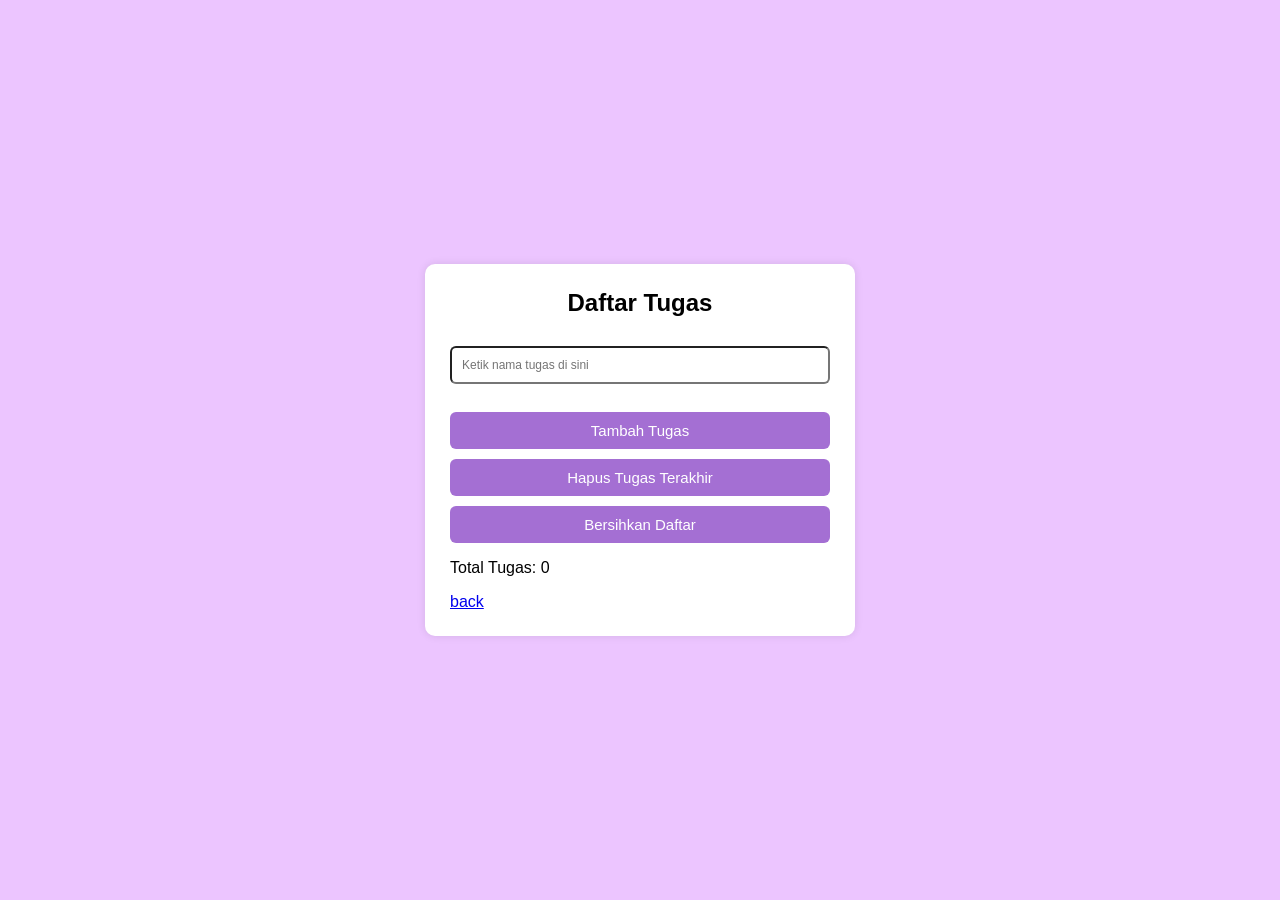
<file: index.html>
<!DOCTYPE html>
<html lang="en">
<head>
  <meta charset="UTF-8">
  <meta http-equiv="X-UA-Compatible" content="IE=Edge">
  <meta name="viewport" content="width=device-width, initial-scale=1">

  <title>Daftar Tugas</title>
  
  <!-- HTML -->
  

  <!-- Custom Styles -->
  <link rel="stylesheet" href="style.css">
</head>

<body>
  <div class="card">
<h2>Daftar Tugas</h2>

<input type="text" id="inputTugas" placeholder="Ketik nama tugas di sini">

<br><br>

<button onclick="tambahTugas()">Tambah Tugas</button>
<button onclick="hapusTugasTerakhir()">Hapus Tugas Terakhir</button>
<button onclick="bersihkanDaftar()">Bersihkan Daftar</button>

<ul id="listTugas"></ul>

<p id="total">Total Tugas: 0</p>
  
    <div id="hasil"></div>
    
        <a href="./menu.html">back</a>
  </div>
  <script src="main.js"></script>
  
</body>
</html>
</file>
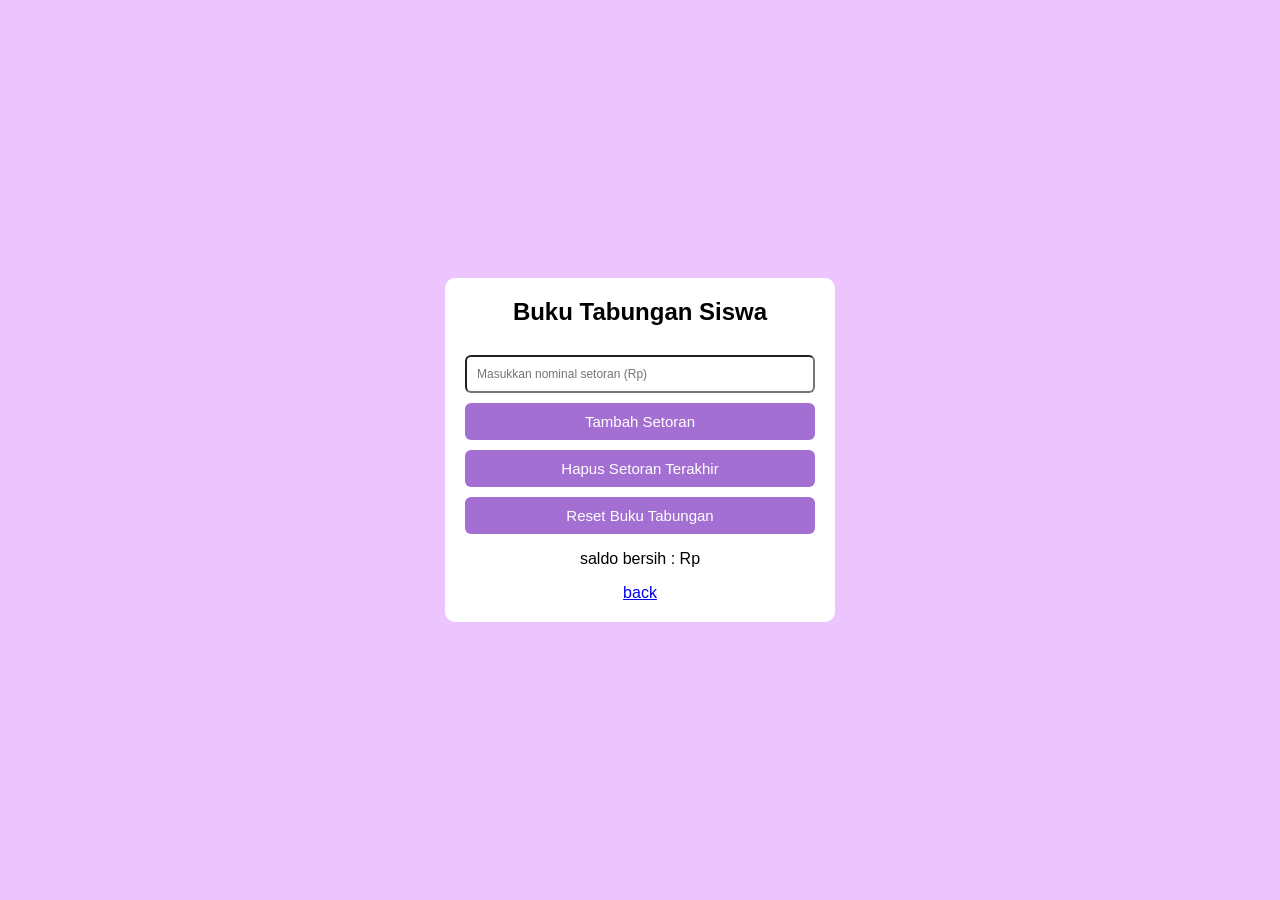
<file: bukutabungan.html>
<!DOCTYPE html>
<html>
<head>
<title>Buku Tabungan Siswa</title>
<link rel="stylesheet" href="style.css">
</head>

<body>

<div class="container">

<h2>Buku Tabungan Siswa</h2>

<input type="number" id="setoran" placeholder="Masukkan nominal setoran (Rp)">

<button onclick="tambahSetoran()">Tambah Setoran</button>
<button onclick="hapusTerakhir()">Hapus Setoran Terakhir</button>
<button onclick="resetTabungan()">Reset Buku Tabungan</button>
<ul id="riwayat"></ul>

<p id="bonus"></p>

<p id="saldo">saldo bersih : Rp</p>
     <a href="./menu.html">back</a>
</div>

<script src="tabungansiswa.js"></script>

</body>
</html>
</file>
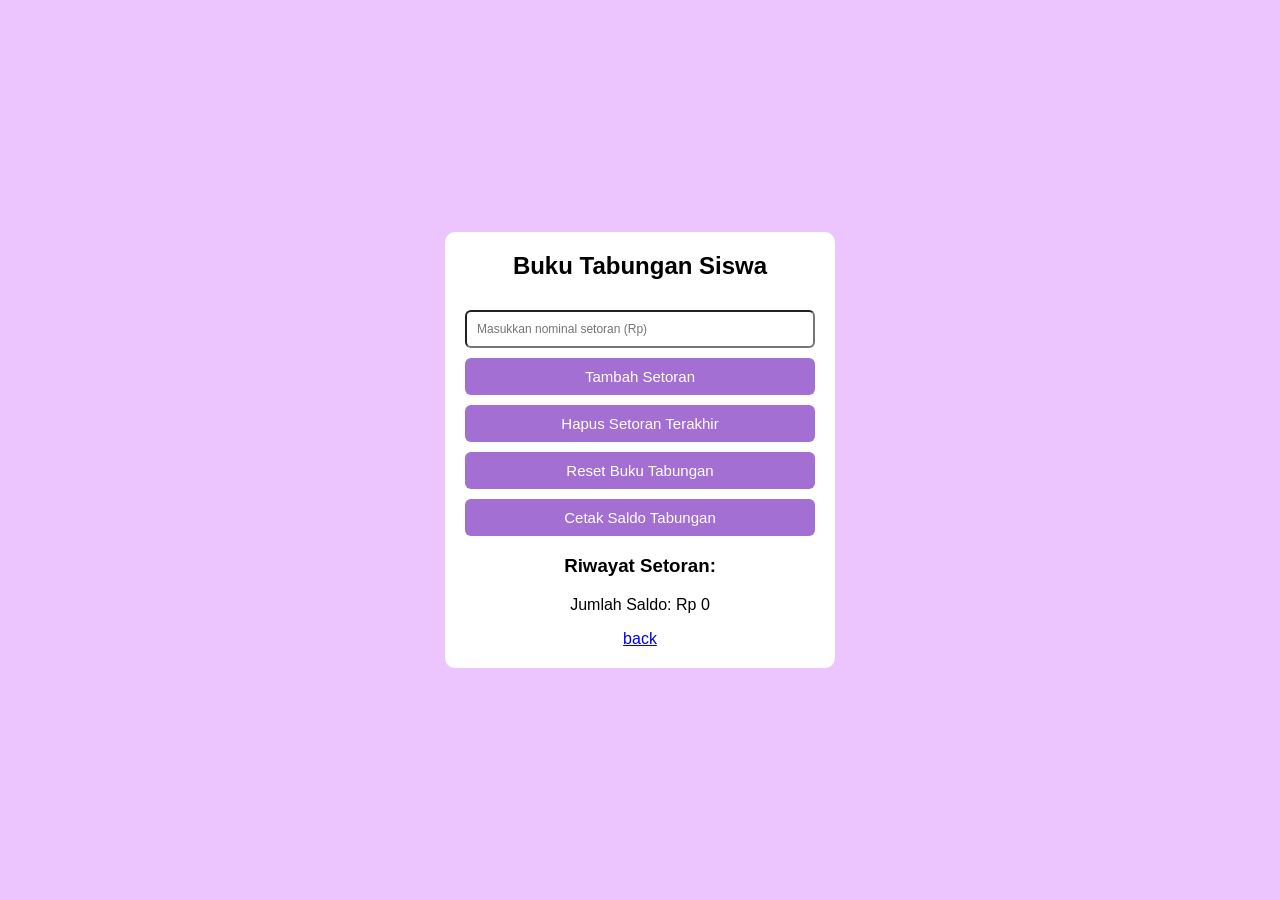
<file: bukutabungansiswa.html>
<!DOCTYPE html>
<html>
<head>
    <title>Buku Tabungan Siswa</title>
    <link rel="stylesheet" href="style.css">
</head>

<body>

<div class="container">
    <h2>Buku Tabungan Siswa</h2>

    <input type="number" id="setoran" placeholder="Masukkan nominal setoran (Rp)">

    <button onclick="tambahSetoran()">Tambah Setoran</button>
    <button onclick="hapusTerakhir()">Hapus Setoran Terakhir</button>
    <button onclick="resetTabungan()">Reset Buku Tabungan</button>
    <button onclick="cetakSaldo()">Cetak Saldo Tabungan</button>

    <h3>Riwayat Setoran:</h3>
    <ul id="riwayat"></ul>

    <p id="saldo">Jumlah Saldo: Rp 0</p>
        <a href="./menu.html">back</a>
</div>

<script src="tabungansiswa.js"></script>

</body>
</html>
</file>
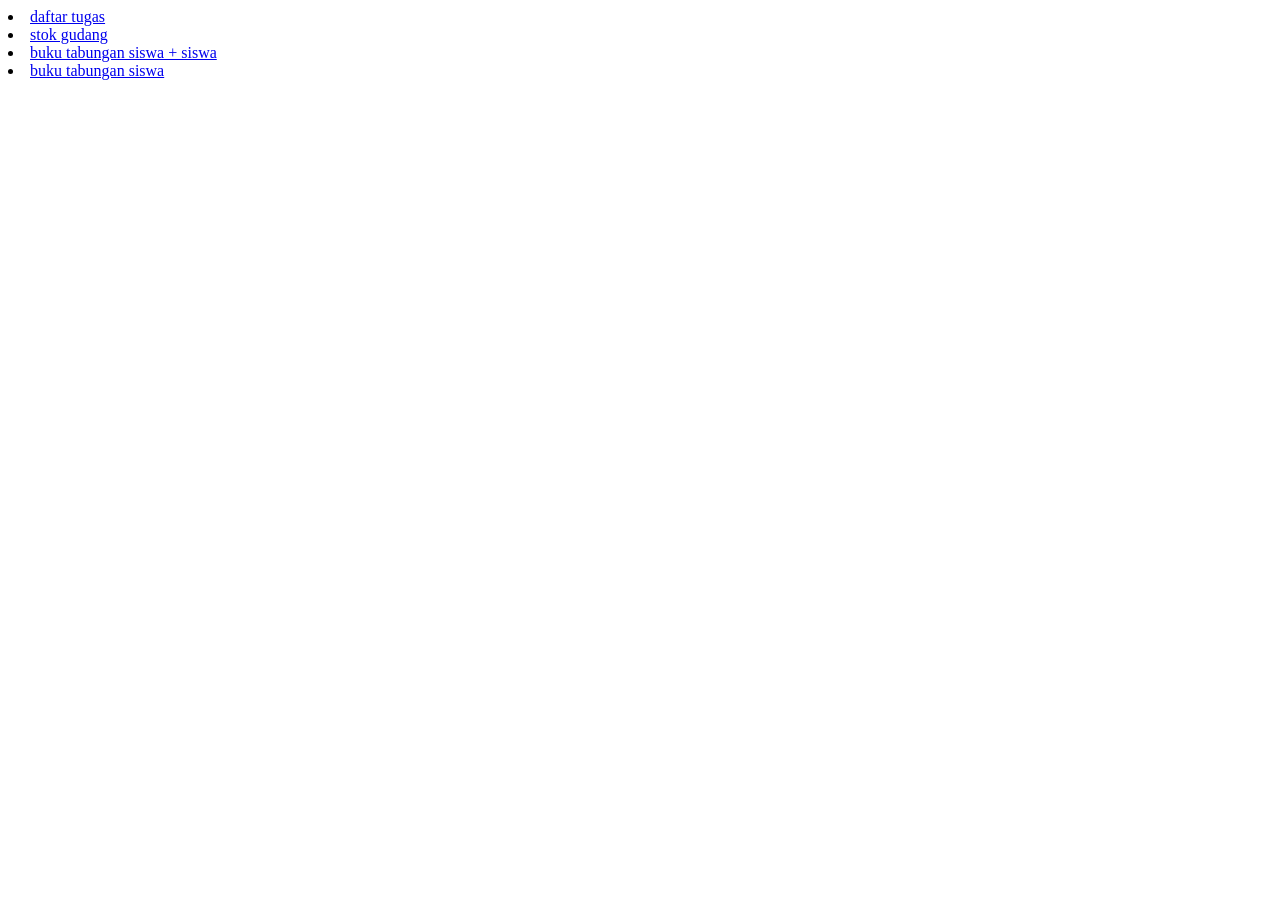
<file: menu.html>
<!DOCTYPE html>
<html>

<head>
  <meta charset="UTF-8">
  <meta name="viewport" content="width=device-width, initial-scale=1">
  <title></title>
</head>

<body>
    <li><a href="index.html">daftar tugas</a></li>
    <li><a href="stok gudang.html">stok gudang</a></li>
    <li><a href="bukutabungansiswa.html">buku tabungan siswa + siswa</a></li>
     <li><a href="bukutabungan.html">buku tabungan siswa</a></li>
</body>

</html>
</file>
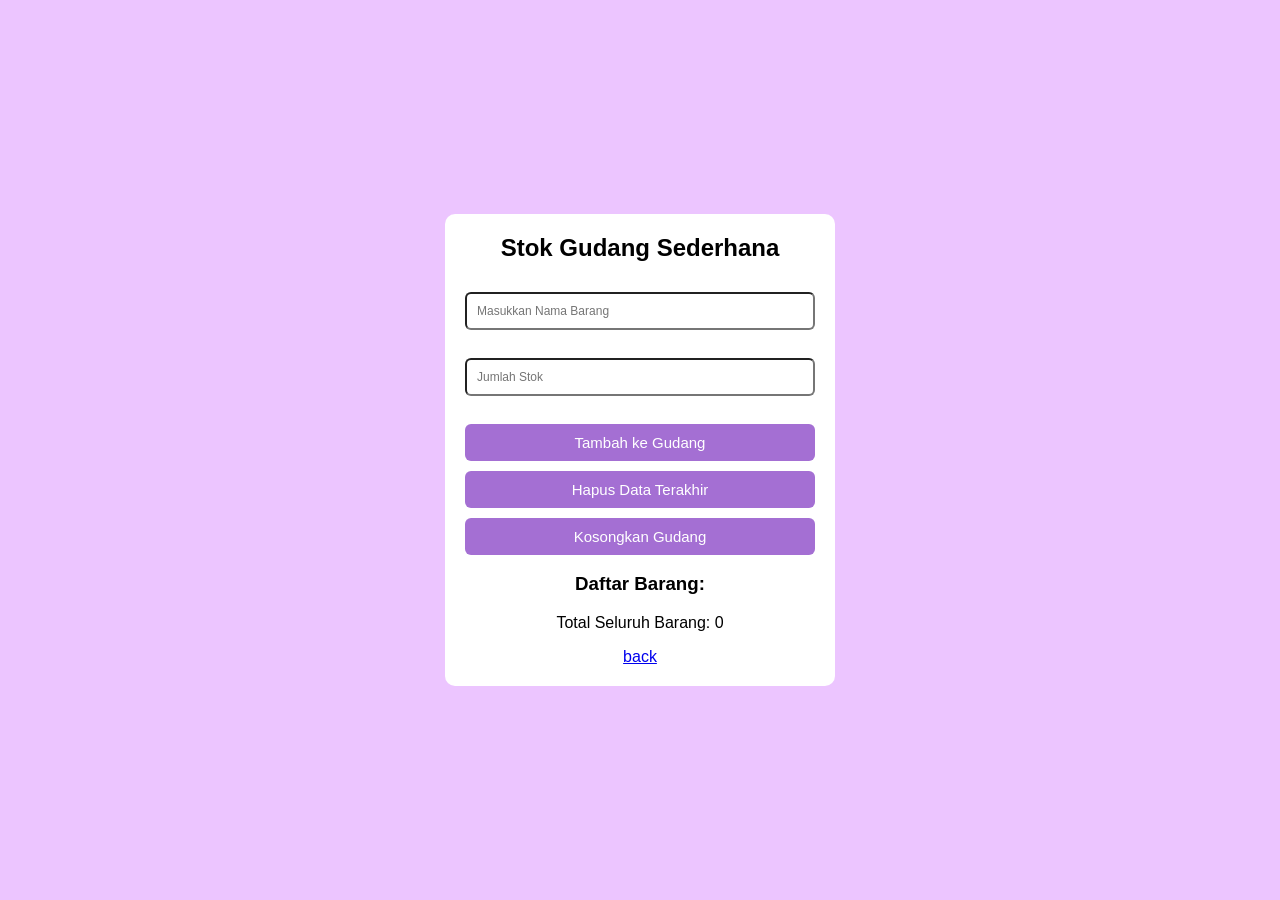
<file: stok gudang.html>
<!DOCTYPE html>
<html>
<head>
    <title>Stok Gudang Sederhana</title>
</head>
  <link rel="stylesheet" href="style.css">
<body>
<div class="container">
   <!-- semua isi program -->
<h2>Stok Gudang Sederhana</h2>

<input type="text" id="namaBarang" placeholder="Masukkan Nama Barang"><br><br>
<input type="number" id="stokBarang" placeholder="Jumlah Stok"><br><br>

<button onclick="tambahBarang()">Tambah ke Gudang</button>
<button onclick="hapusTerakhir()">Hapus Data Terakhir</button>
<button onclick="kosongkanGudang()">Kosongkan Gudang</button>

<h3>Daftar Barang:</h3>
<ul id="daftarBarang"></ul>

<p id="totalBarang">Total Seluruh Barang: 0</p>
     <a href="./menu.html">back</a>
</div>

 <script src="stokgudang.js"></script>
</file>
<file: style.css>
body {
    font-family: Arial, sans-serif;
    background: #ECC5FF;
    height: 100vh;
    margin: 0;
    display: flex;
    justify-content: center;
    align-items: center;
}

.card {
    background: white;
    padding: 25px;
    border-radius: 10px;
    width: 380px;
    box-shadow: 0 0 8px rgba(0, 0, 0, 0.1);
}

h2 { 
    text-align: center;
    margin-top: 0;
}

button {
    width: 100%;
    padding: 10px;
    margin-top: 10px;
    border-radius: 6px;
    border: none;
    background: #A46FD3;
    color: white;
    font-size: 15px;
    cursor: pointer;
}
input {
    width: 100%;
    padding: 10px;
    margin-top: 10px;
    border-radius: 6px;
    font-size: 12px;
    box-sizing: border-box;
}
button:hover {
    background: #2980b9;
}

button:disabled{
    background: #95a5a6;
    cursor: not-allowed;
}
#hasil {
    margin-top: 15px;
    font-size: 14px;
    line-height: 1.5;
}

.ringkasan {
    margin-top: 10px;
    padding-top: 10px;
    border-top: 1px solid #ccc;
    font-weight: bold;
}

.container{
    background: white;
    padding: 20px;
    border-radius: 10px;
    width: 350px;
    text-align: center;
}
</file>
